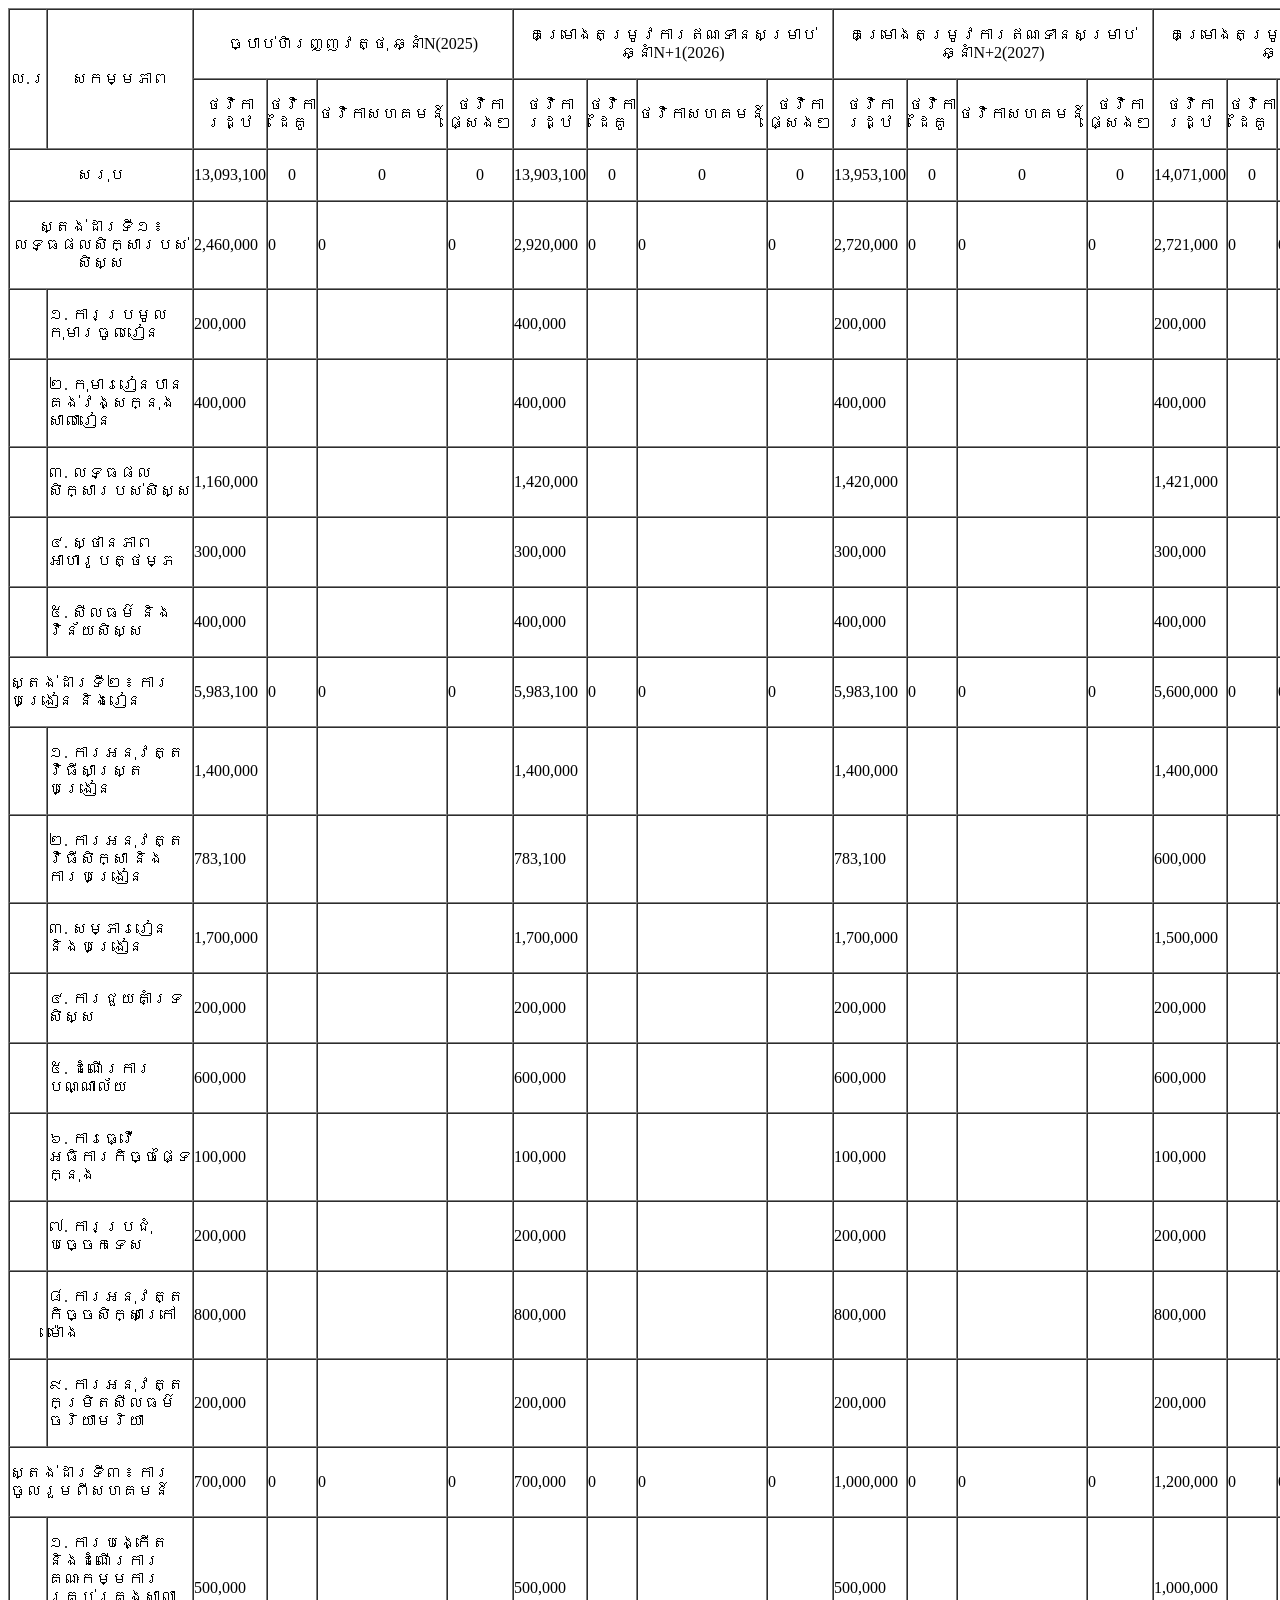
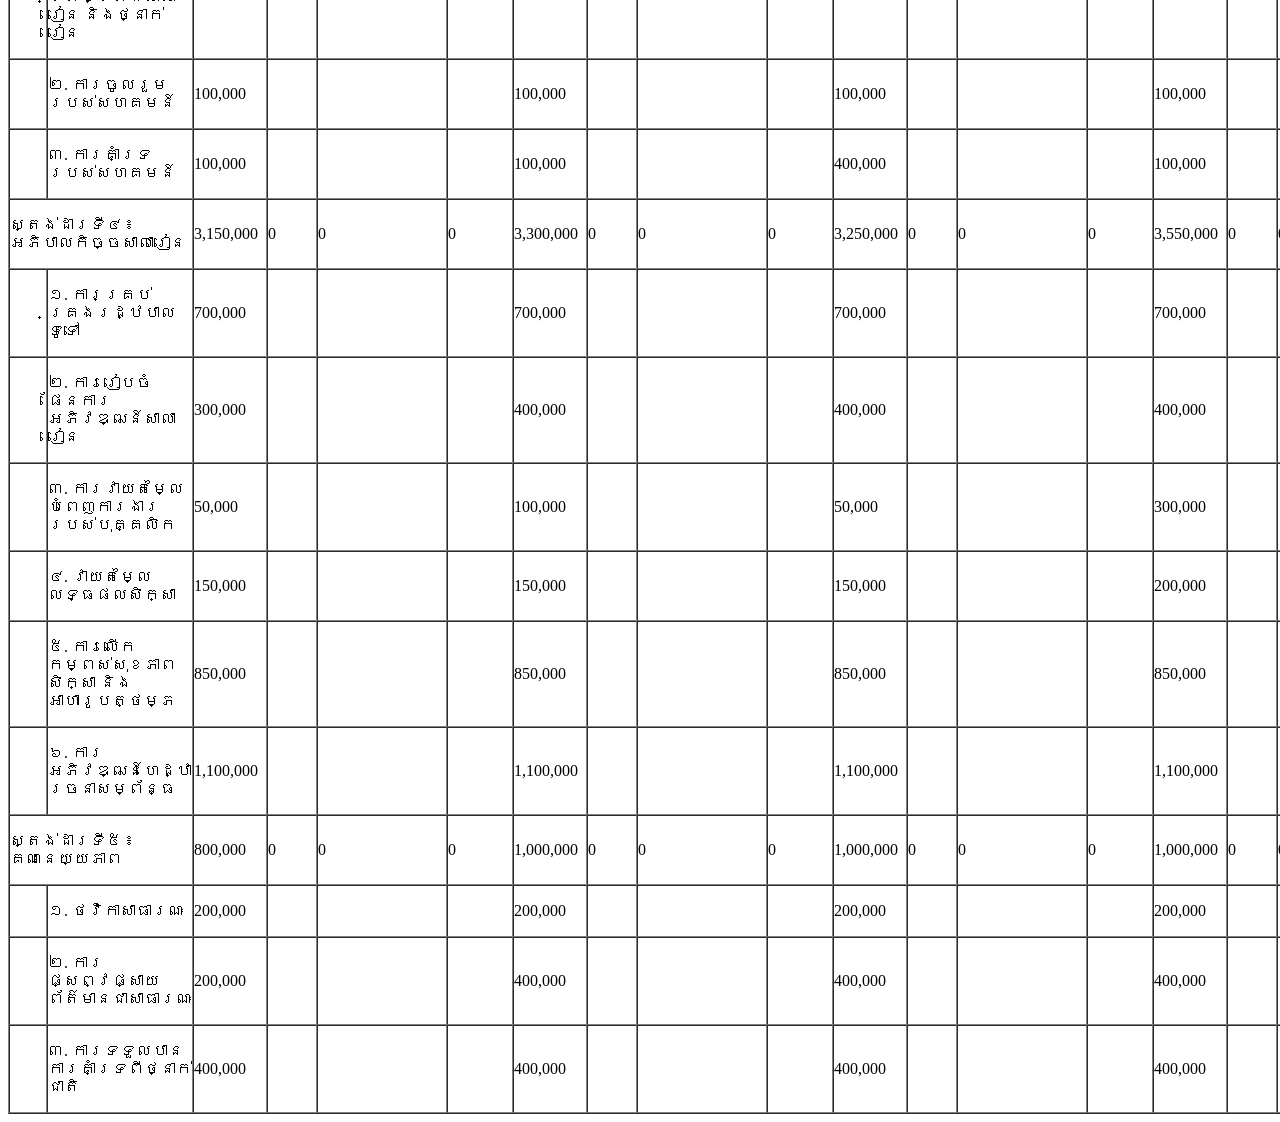
<file: public/assets/aistudio/_____________________fbe79996.html>
<!DOCTYPE html>
<html lang="km">
	<head>
		<meta charset="UTF-8" />
		<meta name="viewport" content="width=device-width, initial-scale=0.7" />

<table border="1" cellpadding="0" cellspacing="0">
	<tbody>
		<tr>
			<td rowspan="2">
			<p style="text-align: center;">ល.រ</p>
			</td>
			<td rowspan="2">
			<p style="text-align: center;">សកម្មភាព</p>
			</td>
			<td colspan="4">
			<p style="text-align: center;">ច្បាប់ហិរញ្ញវត្ថុ ឆ្នាំN(2025)</p>
			</td>
			<td colspan="4">
			<p style="text-align: center;">គម្រោងតម្រូវការឥណទានសម្រាប់ឆ្នាំN+1(2026)</p>
			</td>
			<td colspan="4">
			<p style="text-align: center;">គម្រោងតម្រូវការឥណទានសម្រាប់ឆ្នាំN+2(2027)</p>
			</td>
			<td colspan="4">
			<p style="text-align: center;">គម្រោងតម្រូវការឥណទានសម្រាប់ឆ្នាំN+3(2028)</p>
			</td>
		</tr>
		<tr>
			<td>
			<p style="text-align: center;">ថវិការដ្ឋ</p>
			</td>
			<td>
			<p style="text-align: center;">ថវិកាដៃគូ</p>
			</td>
			<td>
			<p style="text-align: center;">ថវិកាសហគមន៍</p>
			</td>
			<td>
			<p style="text-align: center;">ថវិកាផ្សេងៗ</p>
			</td>
			<td>
			<p style="text-align: center;">ថវិការដ្ឋ</p>
			</td>
			<td>
			<p style="text-align: center;">ថវិកាដៃគូ</p>
			</td>
			<td>
			<p style="text-align: center;">ថវិកាសហគមន៍</p>
			</td>
			<td>
			<p style="text-align: center;">ថវិកាផ្សេងៗ</p>
			</td>
			<td>
			<p style="text-align: center;">ថវិការដ្ឋ</p>
			</td>
			<td>
			<p style="text-align: center;">ថវិកាដៃគូ</p>
			</td>
			<td>
			<p style="text-align: center;">ថវិកាសហគមន៍</p>
			</td>
			<td>
			<p style="text-align: center;">ថវិកាផ្សេងៗ</p>
			</td>
			<td>
			<p style="text-align: center;">ថវិការដ្ឋ</p>
			</td>
			<td>
			<p style="text-align: center;">ថវិកាដៃគូ</p>
			</td>
			<td>
			<p style="text-align: center;">ថវិកាសហគមន៍</p>
			</td>
			<td>
			<p style="text-align: center;">ថវិកាផ្សេងៗ</p>
			</td>
		</tr>
		<tr>
			<td colspan="2">
			<p style="text-align: center;">សរុប</p>
			</td>
			<td>
			<p style="text-align: center;">13,093,100</p>
			</td>
			<td>
			<p style="text-align: center;">0</p>
			</td>
			<td>
			<p style="text-align: center;">0</p>
			</td>
			<td>
			<p style="text-align: center;">0</p>
			</td>
			<td>
			<p style="text-align: center;">13,903,100</p>
			</td>
			<td>
			<p style="text-align: center;">0</p>
			</td>
			<td>
			<p style="text-align: center;">0</p>
			</td>
			<td>
			<p style="text-align: center;">0</p>
			</td>
			<td>
			<p style="text-align: center;">13,953,100</p>
			</td>
			<td>
			<p style="text-align: center;">0</p>
			</td>
			<td>
			<p style="text-align: center;">0</p>
			</td>
			<td>
			<p style="text-align: center;">0</p>
			</td>
			<td>
			<p style="text-align: center;">14,071,000</p>
			</td>
			<td>
			<p style="text-align: center;">0</p>
			</td>
			<td>
			<p style="text-align: center;">0</p>
			</td>
			<td>
			<p style="text-align: center;">0</p>
			</td>
		</tr>
		<tr>
			<td colspan="2">
			<p style="text-align: center;">ស្តង់ដារទី១ ៖ លទ្ធផលសិក្សារបស់សិស្ស</p>
			</td>
			<td>
			<p>2,460,000</p>
			</td>
			<td>
			<p>0</p>
			</td>
			<td>
			<p>0</p>
			</td>
			<td>
			<p>0</p>
			</td>
			<td>
			<p>2,920,000</p>
			</td>
			<td>
			<p>0</p>
			</td>
			<td>
			<p>0</p>
			</td>
			<td>
			<p>0</p>
			</td>
			<td>
			<p>2,720,000</p>
			</td>
			<td>
			<p>0</p>
			</td>
			<td>
			<p>0</p>
			</td>
			<td>
			<p>0</p>
			</td>
			<td>
			<p>2,721,000</p>
			</td>
			<td>
			<p>0</p>
			</td>
			<td>
			<p>0</p>
			</td>
			<td>
			<p>0</p>
			</td>
		</tr>
		<tr>
			<td>
			<p>&nbsp;</p>
			</td>
			<td>
			<p>១. ការប្រមូលកុមារចូលរៀន</p>
			</td>
			<td>
			<p>200,000</p>
			</td>
			<td>
			<p>&nbsp;</p>
			</td>
			<td>
			<p>&nbsp;</p>
			</td>
			<td>
			<p>&nbsp;</p>
			</td>
			<td>
			<p>400,000</p>
			</td>
			<td>
			<p>&nbsp;</p>
			</td>
			<td>
			<p>&nbsp;</p>
			</td>
			<td>
			<p>&nbsp;</p>
			</td>
			<td>
			<p>200,000</p>
			</td>
			<td>
			<p>&nbsp;</p>
			</td>
			<td>
			<p>&nbsp;</p>
			</td>
			<td>
			<p>&nbsp;</p>
			</td>
			<td>
			<p>200,000</p>
			</td>
			<td>
			<p>&nbsp;</p>
			</td>
			<td>
			<p>&nbsp;</p>
			</td>
			<td>
			<p>&nbsp;</p>
			</td>
		</tr>
		<tr>
			<td>
			<p>&nbsp;</p>
			</td>
			<td>
			<p>២. កុមាររៀនបានគង់វង្សក្នុងសាលារៀន</p>
			</td>
			<td>
			<p>400,000</p>
			</td>
			<td>
			<p>&nbsp;</p>
			</td>
			<td>
			<p>&nbsp;</p>
			</td>
			<td>
			<p>&nbsp;</p>
			</td>
			<td>
			<p>400,000</p>
			</td>
			<td>
			<p>&nbsp;</p>
			</td>
			<td>
			<p>&nbsp;</p>
			</td>
			<td>
			<p>&nbsp;</p>
			</td>
			<td>
			<p>400,000</p>
			</td>
			<td>
			<p>&nbsp;</p>
			</td>
			<td>
			<p>&nbsp;</p>
			</td>
			<td>
			<p>&nbsp;</p>
			</td>
			<td>
			<p>400,000</p>
			</td>
			<td>
			<p>&nbsp;</p>
			</td>
			<td>
			<p>&nbsp;</p>
			</td>
			<td>
			<p>&nbsp;</p>
			</td>
		</tr>
		<tr>
			<td>
			<p>&nbsp;</p>
			</td>
			<td>
			<p>៣. លទ្ធផលសិក្សារបស់សិស្ស</p>
			</td>
			<td>
			<p>1,160,000</p>
			</td>
			<td>
			<p>&nbsp;</p>
			</td>
			<td>
			<p>&nbsp;</p>
			</td>
			<td>
			<p>&nbsp;</p>
			</td>
			<td>
			<p>1,420,000</p>
			</td>
			<td>
			<p>&nbsp;</p>
			</td>
			<td>
			<p>&nbsp;</p>
			</td>
			<td>
			<p>&nbsp;</p>
			</td>
			<td>
			<p>1,420,000</p>
			</td>
			<td>
			<p>&nbsp;</p>
			</td>
			<td>
			<p>&nbsp;</p>
			</td>
			<td>
			<p>&nbsp;</p>
			</td>
			<td>
			<p>1,421,000</p>
			</td>
			<td>
			<p>&nbsp;</p>
			</td>
			<td>
			<p>&nbsp;</p>
			</td>
			<td>
			<p>&nbsp;</p>
			</td>
		</tr>
		<tr>
			<td>
			<p>&nbsp;</p>
			</td>
			<td>
			<p>៤. ស្ថានភាពអាហារូបត្ថម្ភ</p>
			</td>
			<td>
			<p>300,000</p>
			</td>
			<td>
			<p>&nbsp;</p>
			</td>
			<td>
			<p>&nbsp;</p>
			</td>
			<td>
			<p>&nbsp;</p>
			</td>
			<td>
			<p>300,000</p>
			</td>
			<td>
			<p>&nbsp;</p>
			</td>
			<td>
			<p>&nbsp;</p>
			</td>
			<td>
			<p>&nbsp;</p>
			</td>
			<td>
			<p>300,000</p>
			</td>
			<td>
			<p>&nbsp;</p>
			</td>
			<td>
			<p>&nbsp;</p>
			</td>
			<td>
			<p>&nbsp;</p>
			</td>
			<td>
			<p>300,000</p>
			</td>
			<td>
			<p>&nbsp;</p>
			</td>
			<td>
			<p>&nbsp;</p>
			</td>
			<td>
			<p>&nbsp;</p>
			</td>
		</tr>
		<tr>
			<td>
			<p>&nbsp;</p>
			</td>
			<td>
			<p>៥. សីលធម៌ និងវិន័យសិស្ស</p>
			</td>
			<td>
			<p>400,000</p>
			</td>
			<td>
			<p>&nbsp;</p>
			</td>
			<td>
			<p>&nbsp;</p>
			</td>
			<td>
			<p>&nbsp;</p>
			</td>
			<td>
			<p>400,000</p>
			</td>
			<td>
			<p>&nbsp;</p>
			</td>
			<td>
			<p>&nbsp;</p>
			</td>
			<td>
			<p>&nbsp;</p>
			</td>
			<td>
			<p>400,000</p>
			</td>
			<td>
			<p>&nbsp;</p>
			</td>
			<td>
			<p>&nbsp;</p>
			</td>
			<td>
			<p>&nbsp;</p>
			</td>
			<td>
			<p>400,000</p>
			</td>
			<td>
			<p>&nbsp;</p>
			</td>
			<td>
			<p>&nbsp;</p>
			</td>
			<td>
			<p>&nbsp;</p>
			</td>
		</tr>
		<tr>
			<td colspan="2">
			<p>ស្តង់ដារទី២ ៖ ការបង្រៀន និងរៀន</p>
			</td>
			<td>
			<p>5,983,100</p>
			</td>
			<td>
			<p>0</p>
			</td>
			<td>
			<p>0</p>
			</td>
			<td>
			<p>0</p>
			</td>
			<td>
			<p>5,983,100</p>
			</td>
			<td>
			<p>0</p>
			</td>
			<td>
			<p>0</p>
			</td>
			<td>
			<p>0</p>
			</td>
			<td>
			<p>5,983,100</p>
			</td>
			<td>
			<p>0</p>
			</td>
			<td>
			<p>0</p>
			</td>
			<td>
			<p>0</p>
			</td>
			<td>
			<p>5,600,000</p>
			</td>
			<td>
			<p>0</p>
			</td>
			<td>
			<p>0</p>
			</td>
			<td>
			<p>0</p>
			</td>
		</tr>
		<tr>
			<td>
			<p>&nbsp;</p>
			</td>
			<td>
			<p>១. ការអនុវត្តវិធីសាស្ត្របង្រៀន</p>
			</td>
			<td>
			<p>1,400,000</p>
			</td>
			<td>
			<p>&nbsp;</p>
			</td>
			<td>
			<p>&nbsp;</p>
			</td>
			<td>
			<p>&nbsp;</p>
			</td>
			<td>
			<p>1,400,000</p>
			</td>
			<td>
			<p>&nbsp;</p>
			</td>
			<td>
			<p>&nbsp;</p>
			</td>
			<td>
			<p>&nbsp;</p>
			</td>
			<td>
			<p>1,400,000</p>
			</td>
			<td>
			<p>&nbsp;</p>
			</td>
			<td>
			<p>&nbsp;</p>
			</td>
			<td>
			<p>&nbsp;</p>
			</td>
			<td>
			<p>1,400,000</p>
			</td>
			<td>
			<p>&nbsp;</p>
			</td>
			<td>
			<p>&nbsp;</p>
			</td>
			<td>
			<p>&nbsp;</p>
			</td>
		</tr>
		<tr>
			<td>
			<p>&nbsp;</p>
			</td>
			<td>
			<p>២. ការអនុវត្តវិធីសិក្សា និងការបង្រៀន</p>
			</td>
			<td>
			<p>783,100</p>
			</td>
			<td>
			<p>&nbsp;</p>
			</td>
			<td>
			<p>&nbsp;</p>
			</td>
			<td>
			<p>&nbsp;</p>
			</td>
			<td>
			<p>783,100</p>
			</td>
			<td>
			<p>&nbsp;</p>
			</td>
			<td>
			<p>&nbsp;</p>
			</td>
			<td>
			<p>&nbsp;</p>
			</td>
			<td>
			<p>783,100</p>
			</td>
			<td>
			<p>&nbsp;</p>
			</td>
			<td>
			<p>&nbsp;</p>
			</td>
			<td>
			<p>&nbsp;</p>
			</td>
			<td>
			<p>600,000</p>
			</td>
			<td>
			<p>&nbsp;</p>
			</td>
			<td>
			<p>&nbsp;</p>
			</td>
			<td>
			<p>&nbsp;</p>
			</td>
		</tr>
		<tr>
			<td>
			<p>&nbsp;</p>
			</td>
			<td>
			<p>៣. សម្ភាររៀន និងបង្រៀន</p>
			</td>
			<td>
			<p>1,700,000</p>
			</td>
			<td>
			<p>&nbsp;</p>
			</td>
			<td>
			<p>&nbsp;</p>
			</td>
			<td>
			<p>&nbsp;</p>
			</td>
			<td>
			<p>1,700,000</p>
			</td>
			<td>
			<p>&nbsp;</p>
			</td>
			<td>
			<p>&nbsp;</p>
			</td>
			<td>
			<p>&nbsp;</p>
			</td>
			<td>
			<p>1,700,000</p>
			</td>
			<td>
			<p>&nbsp;</p>
			</td>
			<td>
			<p>&nbsp;</p>
			</td>
			<td>
			<p>&nbsp;</p>
			</td>
			<td>
			<p>1,500,000</p>
			</td>
			<td>
			<p>&nbsp;</p>
			</td>
			<td>
			<p>&nbsp;</p>
			</td>
			<td>
			<p>&nbsp;</p>
			</td>
		</tr>
		<tr>
			<td>
			<p>&nbsp;</p>
			</td>
			<td>
			<p>៤. ការជួយគាំទ្រសិស្ស</p>
			</td>
			<td>
			<p>200,000</p>
			</td>
			<td>
			<p>&nbsp;</p>
			</td>
			<td>
			<p>&nbsp;</p>
			</td>
			<td>
			<p>&nbsp;</p>
			</td>
			<td>
			<p>200,000</p>
			</td>
			<td>
			<p>&nbsp;</p>
			</td>
			<td>
			<p>&nbsp;</p>
			</td>
			<td>
			<p>&nbsp;</p>
			</td>
			<td>
			<p>200,000</p>
			</td>
			<td>
			<p>&nbsp;</p>
			</td>
			<td>
			<p>&nbsp;</p>
			</td>
			<td>
			<p>&nbsp;</p>
			</td>
			<td>
			<p>200,000</p>
			</td>
			<td>
			<p>&nbsp;</p>
			</td>
			<td>
			<p>&nbsp;</p>
			</td>
			<td>
			<p>&nbsp;</p>
			</td>
		</tr>
		<tr>
			<td>
			<p>&nbsp;</p>
			</td>
			<td>
			<p>៥. ដំណើរការបណ្ណាល័យ</p>
			</td>
			<td>
			<p>600,000</p>
			</td>
			<td>
			<p>&nbsp;</p>
			</td>
			<td>
			<p>&nbsp;</p>
			</td>
			<td>
			<p>&nbsp;</p>
			</td>
			<td>
			<p>600,000</p>
			</td>
			<td>
			<p>&nbsp;</p>
			</td>
			<td>
			<p>&nbsp;</p>
			</td>
			<td>
			<p>&nbsp;</p>
			</td>
			<td>
			<p>600,000</p>
			</td>
			<td>
			<p>&nbsp;</p>
			</td>
			<td>
			<p>&nbsp;</p>
			</td>
			<td>
			<p>&nbsp;</p>
			</td>
			<td>
			<p>600,000</p>
			</td>
			<td>
			<p>&nbsp;</p>
			</td>
			<td>
			<p>&nbsp;</p>
			</td>
			<td>
			<p>&nbsp;</p>
			</td>
		</tr>
		<tr>
			<td>
			<p>&nbsp;</p>
			</td>
			<td>
			<p>៦. ការធ្វើអធិការកិច្ចផ្ទៃក្នុង</p>
			</td>
			<td>
			<p>100,000</p>
			</td>
			<td>
			<p>&nbsp;</p>
			</td>
			<td>
			<p>&nbsp;</p>
			</td>
			<td>
			<p>&nbsp;</p>
			</td>
			<td>
			<p>100,000</p>
			</td>
			<td>
			<p>&nbsp;</p>
			</td>
			<td>
			<p>&nbsp;</p>
			</td>
			<td>
			<p>&nbsp;</p>
			</td>
			<td>
			<p>100,000</p>
			</td>
			<td>
			<p>&nbsp;</p>
			</td>
			<td>
			<p>&nbsp;</p>
			</td>
			<td>
			<p>&nbsp;</p>
			</td>
			<td>
			<p>100,000</p>
			</td>
			<td>
			<p>&nbsp;</p>
			</td>
			<td>
			<p>&nbsp;</p>
			</td>
			<td>
			<p>&nbsp;</p>
			</td>
		</tr>
		<tr>
			<td>
			<p>&nbsp;</p>
			</td>
			<td>
			<p>៧. ការប្រជុំបច្ចេកទេស</p>
			</td>
			<td>
			<p>200,000</p>
			</td>
			<td>
			<p>&nbsp;</p>
			</td>
			<td>
			<p>&nbsp;</p>
			</td>
			<td>
			<p>&nbsp;</p>
			</td>
			<td>
			<p>200,000</p>
			</td>
			<td>
			<p>&nbsp;</p>
			</td>
			<td>
			<p>&nbsp;</p>
			</td>
			<td>
			<p>&nbsp;</p>
			</td>
			<td>
			<p>200,000</p>
			</td>
			<td>
			<p>&nbsp;</p>
			</td>
			<td>
			<p>&nbsp;</p>
			</td>
			<td>
			<p>&nbsp;</p>
			</td>
			<td>
			<p>200,000</p>
			</td>
			<td>
			<p>&nbsp;</p>
			</td>
			<td>
			<p>&nbsp;</p>
			</td>
			<td>
			<p>&nbsp;</p>
			</td>
		</tr>
		<tr>
			<td>
			<p>&nbsp;</p>
			</td>
			<td>
			<p>៨. ការអនុវត្តកិច្ចសិក្សាក្រៅម៉ោង</p>
			</td>
			<td>
			<p>800,000</p>
			</td>
			<td>
			<p>&nbsp;</p>
			</td>
			<td>
			<p>&nbsp;</p>
			</td>
			<td>
			<p>&nbsp;</p>
			</td>
			<td>
			<p>800,000</p>
			</td>
			<td>
			<p>&nbsp;</p>
			</td>
			<td>
			<p>&nbsp;</p>
			</td>
			<td>
			<p>&nbsp;</p>
			</td>
			<td>
			<p>800,000</p>
			</td>
			<td>
			<p>&nbsp;</p>
			</td>
			<td>
			<p>&nbsp;</p>
			</td>
			<td>
			<p>&nbsp;</p>
			</td>
			<td>
			<p>800,000</p>
			</td>
			<td>
			<p>&nbsp;</p>
			</td>
			<td>
			<p>&nbsp;</p>
			</td>
			<td>
			<p>&nbsp;</p>
			</td>
		</tr>
		<tr>
			<td>
			<p>&nbsp;</p>
			</td>
			<td>
			<p>៩. ការអនុវត្តកម្រិតសីលធម៌ ចរិយាមរិយា</p>
			</td>
			<td>
			<p>200,000</p>
			</td>
			<td>
			<p>&nbsp;</p>
			</td>
			<td>
			<p>&nbsp;</p>
			</td>
			<td>
			<p>&nbsp;</p>
			</td>
			<td>
			<p>200,000</p>
			</td>
			<td>
			<p>&nbsp;</p>
			</td>
			<td>
			<p>&nbsp;</p>
			</td>
			<td>
			<p>&nbsp;</p>
			</td>
			<td>
			<p>200,000</p>
			</td>
			<td>
			<p>&nbsp;</p>
			</td>
			<td>
			<p>&nbsp;</p>
			</td>
			<td>
			<p>&nbsp;</p>
			</td>
			<td>
			<p>200,000</p>
			</td>
			<td>
			<p>&nbsp;</p>
			</td>
			<td>
			<p>&nbsp;</p>
			</td>
			<td>
			<p>&nbsp;</p>
			</td>
		</tr>
		<tr>
			<td colspan="2">
			<p>ស្តង់ដារទី៣ ៖ ការចូលរួមពីសហគមន៍</p>
			</td>
			<td>
			<p>700,000</p>
			</td>
			<td>
			<p>0</p>
			</td>
			<td>
			<p>0</p>
			</td>
			<td>
			<p>0</p>
			</td>
			<td>
			<p>700,000</p>
			</td>
			<td>
			<p>0</p>
			</td>
			<td>
			<p>0</p>
			</td>
			<td>
			<p>0</p>
			</td>
			<td>
			<p>1,000,000</p>
			</td>
			<td>
			<p>0</p>
			</td>
			<td>
			<p>0</p>
			</td>
			<td>
			<p>0</p>
			</td>
			<td>
			<p>1,200,000</p>
			</td>
			<td>
			<p>0</p>
			</td>
			<td>
			<p>0</p>
			</td>
			<td>
			<p>0</p>
			</td>
		</tr>
		<tr>
			<td>
			<p>&nbsp;</p>
			</td>
			<td>
			<p>១. ការបង្កើត និងដំណើរការគណៈកម្មការគ្រប់គ្រងសាលារៀន និងថ្នាក់រៀន</p>
			</td>
			<td>
			<p>500,000</p>
			</td>
			<td>
			<p>&nbsp;</p>
			</td>
			<td>
			<p>&nbsp;</p>
			</td>
			<td>
			<p>&nbsp;</p>
			</td>
			<td>
			<p>500,000</p>
			</td>
			<td>
			<p>&nbsp;</p>
			</td>
			<td>
			<p>&nbsp;</p>
			</td>
			<td>
			<p>&nbsp;</p>
			</td>
			<td>
			<p>500,000</p>
			</td>
			<td>
			<p>&nbsp;</p>
			</td>
			<td>
			<p>&nbsp;</p>
			</td>
			<td>
			<p>&nbsp;</p>
			</td>
			<td>
			<p>1,000,000</p>
			</td>
			<td>
			<p>&nbsp;</p>
			</td>
			<td>
			<p>&nbsp;</p>
			</td>
			<td>
			<p>&nbsp;</p>
			</td>
		</tr>
		<tr>
			<td>
			<p>&nbsp;</p>
			</td>
			<td>
			<p>២. ការចូលរួមរបស់សហគមន៍</p>
			</td>
			<td>
			<p>100,000</p>
			</td>
			<td>
			<p>&nbsp;</p>
			</td>
			<td>
			<p>&nbsp;</p>
			</td>
			<td>
			<p>&nbsp;</p>
			</td>
			<td>
			<p>100,000</p>
			</td>
			<td>
			<p>&nbsp;</p>
			</td>
			<td>
			<p>&nbsp;</p>
			</td>
			<td>
			<p>&nbsp;</p>
			</td>
			<td>
			<p>100,000</p>
			</td>
			<td>
			<p>&nbsp;</p>
			</td>
			<td>
			<p>&nbsp;</p>
			</td>
			<td>
			<p>&nbsp;</p>
			</td>
			<td>
			<p>100,000</p>
			</td>
			<td>
			<p>&nbsp;</p>
			</td>
			<td>
			<p>&nbsp;</p>
			</td>
			<td>
			<p>&nbsp;</p>
			</td>
		</tr>
		<tr>
			<td>
			<p>&nbsp;</p>
			</td>
			<td>
			<p>៣. ការគាំទ្ររបស់សហគមន៍</p>
			</td>
			<td>
			<p>100,000</p>
			</td>
			<td>
			<p>&nbsp;</p>
			</td>
			<td>
			<p>&nbsp;</p>
			</td>
			<td>
			<p>&nbsp;</p>
			</td>
			<td>
			<p>100,000</p>
			</td>
			<td>
			<p>&nbsp;</p>
			</td>
			<td>
			<p>&nbsp;</p>
			</td>
			<td>
			<p>&nbsp;</p>
			</td>
			<td>
			<p>400,000</p>
			</td>
			<td>
			<p>&nbsp;</p>
			</td>
			<td>
			<p>&nbsp;</p>
			</td>
			<td>
			<p>&nbsp;</p>
			</td>
			<td>
			<p>100,000</p>
			</td>
			<td>
			<p>&nbsp;</p>
			</td>
			<td>
			<p>&nbsp;</p>
			</td>
			<td>
			<p>&nbsp;</p>
			</td>
		</tr>
		<tr>
			<td colspan="2">
			<p>ស្តង់ដារទី៤ ៖ អភិបាលកិច្ចសាលារៀន</p>
			</td>
			<td>
			<p>3,150,000</p>
			</td>
			<td>
			<p>0</p>
			</td>
			<td>
			<p>0</p>
			</td>
			<td>
			<p>0</p>
			</td>
			<td>
			<p>3,300,000</p>
			</td>
			<td>
			<p>0</p>
			</td>
			<td>
			<p>0</p>
			</td>
			<td>
			<p>0</p>
			</td>
			<td>
			<p>3,250,000</p>
			</td>
			<td>
			<p>0</p>
			</td>
			<td>
			<p>0</p>
			</td>
			<td>
			<p>0</p>
			</td>
			<td>
			<p>3,550,000</p>
			</td>
			<td>
			<p>0</p>
			</td>
			<td>
			<p>0</p>
			</td>
			<td>
			<p>0</p>
			</td>
		</tr>
		<tr>
			<td>
			<p>&nbsp;</p>
			</td>
			<td>
			<p>១. ការគ្រប់គ្រងរដ្ឋបាលទូទៅ</p>
			</td>
			<td>
			<p>700,000</p>
			</td>
			<td>
			<p>&nbsp;</p>
			</td>
			<td>
			<p>&nbsp;</p>
			</td>
			<td>
			<p>&nbsp;</p>
			</td>
			<td>
			<p>700,000</p>
			</td>
			<td>
			<p>&nbsp;</p>
			</td>
			<td>
			<p>&nbsp;</p>
			</td>
			<td>
			<p>&nbsp;</p>
			</td>
			<td>
			<p>700,000</p>
			</td>
			<td>
			<p>&nbsp;</p>
			</td>
			<td>
			<p>&nbsp;</p>
			</td>
			<td>
			<p>&nbsp;</p>
			</td>
			<td>
			<p>700,000</p>
			</td>
			<td>
			<p>&nbsp;</p>
			</td>
			<td>
			<p>&nbsp;</p>
			</td>
			<td>
			<p>&nbsp;</p>
			</td>
		</tr>
		<tr>
			<td>
			<p>&nbsp;</p>
			</td>
			<td>
			<p>២. ការរៀបចំផែនការអភិវឌ្ឍន៍សាលារៀន</p>
			</td>
			<td>
			<p>300,000</p>
			</td>
			<td>
			<p>&nbsp;</p>
			</td>
			<td>
			<p>&nbsp;</p>
			</td>
			<td>
			<p>&nbsp;</p>
			</td>
			<td>
			<p>400,000</p>
			</td>
			<td>
			<p>&nbsp;</p>
			</td>
			<td>
			<p>&nbsp;</p>
			</td>
			<td>
			<p>&nbsp;</p>
			</td>
			<td>
			<p>400,000</p>
			</td>
			<td>
			<p>&nbsp;</p>
			</td>
			<td>
			<p>&nbsp;</p>
			</td>
			<td>
			<p>&nbsp;</p>
			</td>
			<td>
			<p>400,000</p>
			</td>
			<td>
			<p>&nbsp;</p>
			</td>
			<td>
			<p>&nbsp;</p>
			</td>
			<td>
			<p>&nbsp;</p>
			</td>
		</tr>
		<tr>
			<td>
			<p>&nbsp;</p>
			</td>
			<td>
			<p>៣. ការវាយតម្លៃបំពេញការងាររបស់បុគ្គលិក</p>
			</td>
			<td>
			<p>50,000</p>
			</td>
			<td>
			<p>&nbsp;</p>
			</td>
			<td>
			<p>&nbsp;</p>
			</td>
			<td>
			<p>&nbsp;</p>
			</td>
			<td>
			<p>100,000</p>
			</td>
			<td>
			<p>&nbsp;</p>
			</td>
			<td>
			<p>&nbsp;</p>
			</td>
			<td>
			<p>&nbsp;</p>
			</td>
			<td>
			<p>50,000</p>
			</td>
			<td>
			<p>&nbsp;</p>
			</td>
			<td>
			<p>&nbsp;</p>
			</td>
			<td>
			<p>&nbsp;</p>
			</td>
			<td>
			<p>300,000</p>
			</td>
			<td>
			<p>&nbsp;</p>
			</td>
			<td>
			<p>&nbsp;</p>
			</td>
			<td>
			<p>&nbsp;</p>
			</td>
		</tr>
		<tr>
			<td>
			<p>&nbsp;</p>
			</td>
			<td>
			<p>៤. វាយតម្លៃលទ្ធផលសិក្សា</p>
			</td>
			<td>
			<p>150,000</p>
			</td>
			<td>
			<p>&nbsp;</p>
			</td>
			<td>
			<p>&nbsp;</p>
			</td>
			<td>
			<p>&nbsp;</p>
			</td>
			<td>
			<p>150,000</p>
			</td>
			<td>
			<p>&nbsp;</p>
			</td>
			<td>
			<p>&nbsp;</p>
			</td>
			<td>
			<p>&nbsp;</p>
			</td>
			<td>
			<p>150,000</p>
			</td>
			<td>
			<p>&nbsp;</p>
			</td>
			<td>
			<p>&nbsp;</p>
			</td>
			<td>
			<p>&nbsp;</p>
			</td>
			<td>
			<p>200,000</p>
			</td>
			<td>
			<p>&nbsp;</p>
			</td>
			<td>
			<p>&nbsp;</p>
			</td>
			<td>
			<p>&nbsp;</p>
			</td>
		</tr>
		<tr>
			<td>
			<p>&nbsp;</p>
			</td>
			<td>
			<p>៥. ការលើកកម្ពស់សុខភាពសិក្សា និងអាហារូបត្ថម្ភ</p>
			</td>
			<td>
			<p>850,000</p>
			</td>
			<td>
			<p>&nbsp;</p>
			</td>
			<td>
			<p>&nbsp;</p>
			</td>
			<td>
			<p>&nbsp;</p>
			</td>
			<td>
			<p>850,000</p>
			</td>
			<td>
			<p>&nbsp;</p>
			</td>
			<td>
			<p>&nbsp;</p>
			</td>
			<td>
			<p>&nbsp;</p>
			</td>
			<td>
			<p>850,000</p>
			</td>
			<td>
			<p>&nbsp;</p>
			</td>
			<td>
			<p>&nbsp;</p>
			</td>
			<td>
			<p>&nbsp;</p>
			</td>
			<td>
			<p>850,000</p>
			</td>
			<td>
			<p>&nbsp;</p>
			</td>
			<td>
			<p>&nbsp;</p>
			</td>
			<td>
			<p>&nbsp;</p>
			</td>
		</tr>
		<tr>
			<td>
			<p>&nbsp;</p>
			</td>
			<td>
			<p>៦. ការអភិវឌ្ឍន៍ហេដ្ឋារចនាសម្ព័ន្ធ</p>
			</td>
			<td>
			<p>1,100,000</p>
			</td>
			<td>
			<p>&nbsp;</p>
			</td>
			<td>
			<p>&nbsp;</p>
			</td>
			<td>
			<p>&nbsp;</p>
			</td>
			<td>
			<p>1,100,000</p>
			</td>
			<td>
			<p>&nbsp;</p>
			</td>
			<td>
			<p>&nbsp;</p>
			</td>
			<td>
			<p>&nbsp;</p>
			</td>
			<td>
			<p>1,100,000</p>
			</td>
			<td>
			<p>&nbsp;</p>
			</td>
			<td>
			<p>&nbsp;</p>
			</td>
			<td>
			<p>&nbsp;</p>
			</td>
			<td>
			<p>1,100,000</p>
			</td>
			<td>
			<p>&nbsp;</p>
			</td>
			<td>
			<p>&nbsp;</p>
			</td>
			<td>
			<p>&nbsp;</p>
			</td>
		</tr>
		<tr>
			<td colspan="2">
			<p>ស្តង់ដារទី៥ ៖ គណនេយ្យភាព</p>
			</td>
			<td>
			<p>800,000</p>
			</td>
			<td>
			<p>0</p>
			</td>
			<td>
			<p>0</p>
			</td>
			<td>
			<p>0</p>
			</td>
			<td>
			<p>1,000,000</p>
			</td>
			<td>
			<p>0</p>
			</td>
			<td>
			<p>0</p>
			</td>
			<td>
			<p>0</p>
			</td>
			<td>
			<p>1,000,000</p>
			</td>
			<td>
			<p>0</p>
			</td>
			<td>
			<p>0</p>
			</td>
			<td>
			<p>0</p>
			</td>
			<td>
			<p>1,000,000</p>
			</td>
			<td>
			<p>0</p>
			</td>
			<td>
			<p>0</p>
			</td>
			<td>
			<p>0</p>
			</td>
		</tr>
		<tr>
			<td>
			<p>&nbsp;</p>
			</td>
			<td>
			<p>១. ថវិកាសាធារណៈ</p>
			</td>
			<td>
			<p>200,000</p>
			</td>
			<td>
			<p>&nbsp;</p>
			</td>
			<td>
			<p>&nbsp;</p>
			</td>
			<td>
			<p>&nbsp;</p>
			</td>
			<td>
			<p>200,000</p>
			</td>
			<td>
			<p>&nbsp;</p>
			</td>
			<td>
			<p>&nbsp;</p>
			</td>
			<td>
			<p>&nbsp;</p>
			</td>
			<td>
			<p>200,000</p>
			</td>
			<td>
			<p>&nbsp;</p>
			</td>
			<td>
			<p>&nbsp;</p>
			</td>
			<td>
			<p>&nbsp;</p>
			</td>
			<td>
			<p>200,000</p>
			</td>
			<td>
			<p>&nbsp;</p>
			</td>
			<td>
			<p>&nbsp;</p>
			</td>
			<td>
			<p>&nbsp;</p>
			</td>
		</tr>
		<tr>
			<td>
			<p>&nbsp;</p>
			</td>
			<td>
			<p>២. ការផ្សព្វផ្សាយព័ត៌មានជាសាធារណៈ</p>
			</td>
			<td>
			<p>200,000</p>
			</td>
			<td>
			<p>&nbsp;</p>
			</td>
			<td>
			<p>&nbsp;</p>
			</td>
			<td>
			<p>&nbsp;</p>
			</td>
			<td>
			<p>400,000</p>
			</td>
			<td>
			<p>&nbsp;</p>
			</td>
			<td>
			<p>&nbsp;</p>
			</td>
			<td>
			<p>&nbsp;</p>
			</td>
			<td>
			<p>400,000</p>
			</td>
			<td>
			<p>&nbsp;</p>
			</td>
			<td>
			<p>&nbsp;</p>
			</td>
			<td>
			<p>&nbsp;</p>
			</td>
			<td>
			<p>400,000</p>
			</td>
			<td>
			<p>&nbsp;</p>
			</td>
			<td>
			<p>&nbsp;</p>
			</td>
			<td>
			<p>&nbsp;</p>
			</td>
		</tr>
		<tr>
			<td>
			<p>&nbsp;</p>
			</td>
			<td>
			<p>៣. ការទទួលបានការគាំទ្រពីថ្នាក់ជាតិ</p>
			</td>
			<td>
			<p>400,000</p>
			</td>
			<td>
			<p>&nbsp;</p>
			</td>
			<td>
			<p>&nbsp;</p>
			</td>
			<td>
			<p>&nbsp;</p>
			</td>
			<td>
			<p>400,000</p>
			</td>
			<td>
			<p>&nbsp;</p>
			</td>
			<td>
			<p>&nbsp;</p>
			</td>
			<td>
			<p>&nbsp;</p>
			</td>
			<td>
			<p>400,000</p>
			</td>
			<td>
			<p>&nbsp;</p>
			</td>
			<td>
			<p>&nbsp;</p>
			</td>
			<td>
			<p>&nbsp;</p>
			</td>
			<td>
			<p>400,000</p>
			</td>
			<td>
			<p>&nbsp;</p>
			</td>
			<td>
			<p>&nbsp;</p>
			</td>
			<td>
			<p>&nbsp;</p>
			</td>
		</tr>
	</tbody>
</table>
</file>
